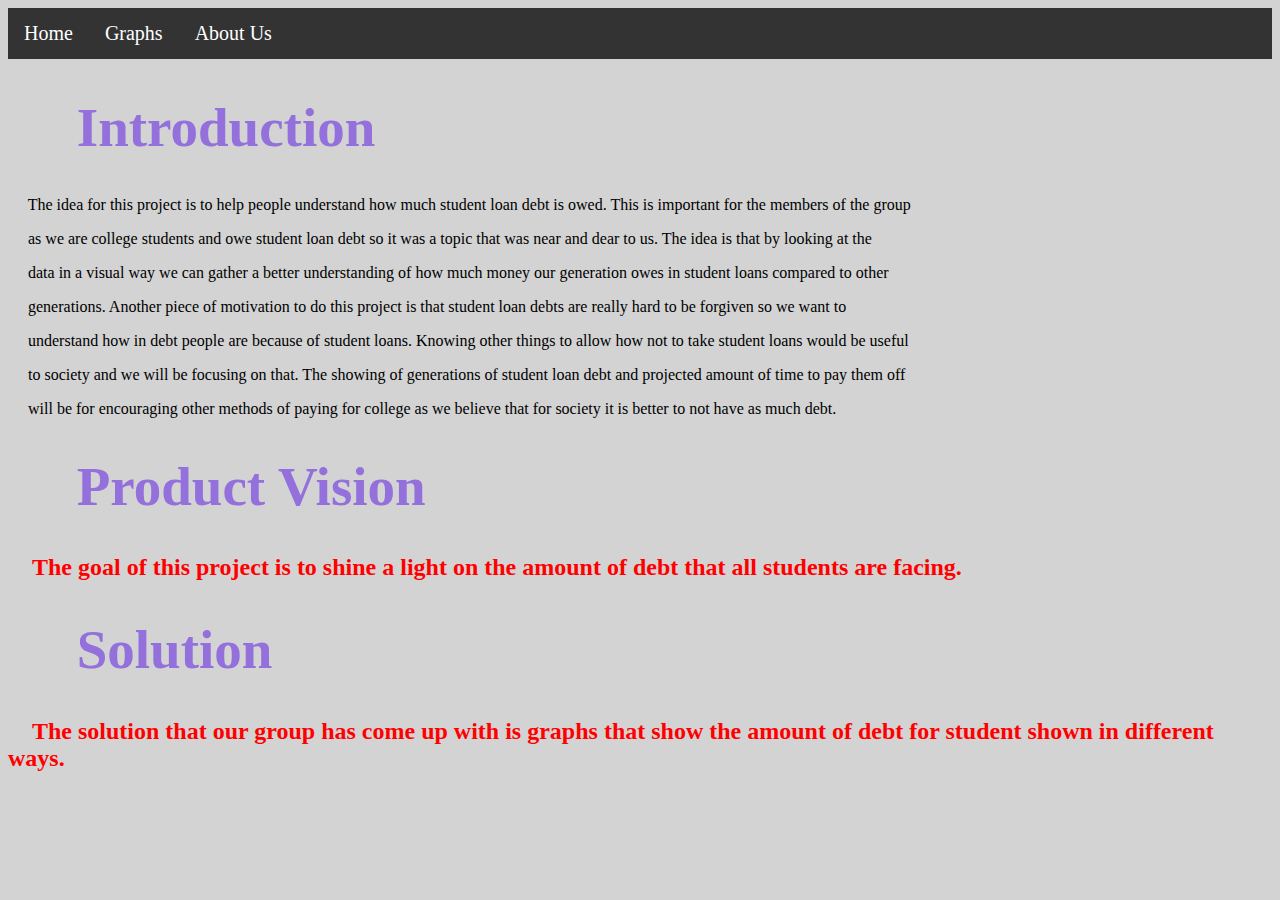
<file: Index.html>
<!DOCTYPE html>
<html lang="en">
<head>
    <meta charset="UTF-8">
    <title>Title</title>
     <link rel = "stylesheet" href = "Index.css">
</head>
<body>
    <ul>
        <li><a href="Index.html">Home</a></li>
        <li><a href="Graphs.html">Graphs</a></li>
        <li><a href="About%20Us.html">About Us</a></li>
    </ul>
<h1> &emsp; Introduction</h1>
    <p> &emsp; The idea for this project is to help people understand how much student loan debt is owed. This is important for the members of the group </p>
    <p> &emsp;  as we are college students and owe student loan debt so it was a topic that was near and dear to us. The idea is that by looking at the </p>
    <p>  &emsp; data in a visual way we can gather a better understanding of how much money our generation owes in student loans compared to other </p>
    <p>  &emsp; generations. Another piece of motivation to do this project is that student loan debts are really hard to be forgiven so we want to </p>
    <p>  &emsp; understand how in debt people are because of student loans. Knowing other things to allow how not to take student loans would be useful</p>
    <p> &emsp;  to society and we will be focusing on that. The showing of generations of student loan debt and projected amount of time to pay them off </p>
    <p>  &emsp; will be for encouraging other methods of paying for college as we believe that for society it is better to not have as much debt.</p>
<h1  > &emsp; Product Vision</h1>
    <h2> &emsp;The goal of this project is to shine a light on the amount of debt that all students are facing. </h2>
    <h1> &emsp; Solution</h1>
        <h2>  &emsp;The solution that our group has come up with is graphs that show the amount of debt for student shown in different ways.</h2>

</body>
</html>
</file>
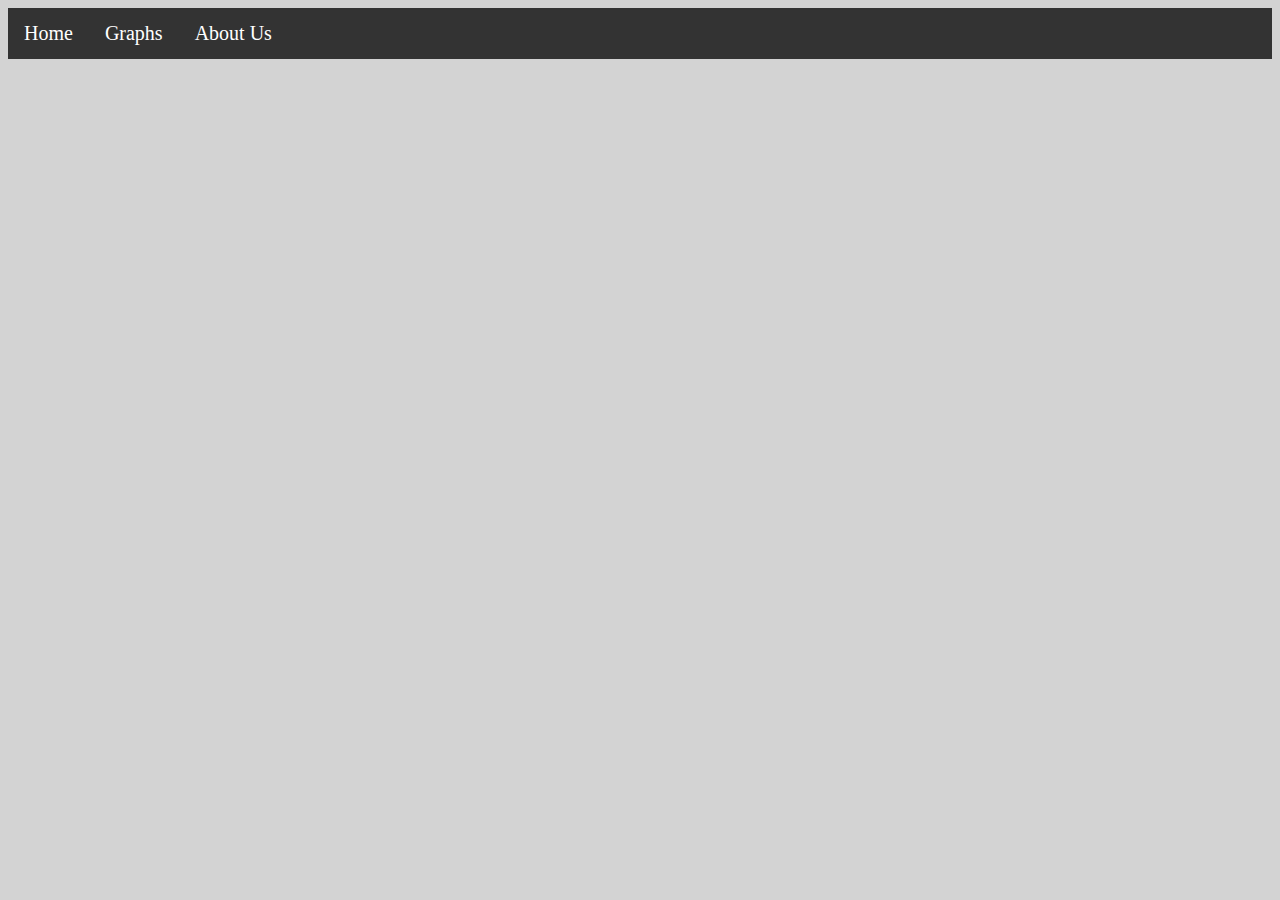
<file: Documentation/Index.html>
<!DOCTYPE html>
<html lang="en">
<head>
    <meta charset="UTF-8">
    <title>Title</title>
     <link rel = "stylesheet" href = "Index.css">
</head>
<body>
    <ul>
        <li><a href="Index.html">Home</a></li>
        <li><a href="Index.html">Graphs</a></li>
        <li><a href="About%20Us.html">About Us</a></li>
    </ul>



</body>
</html>
</file>
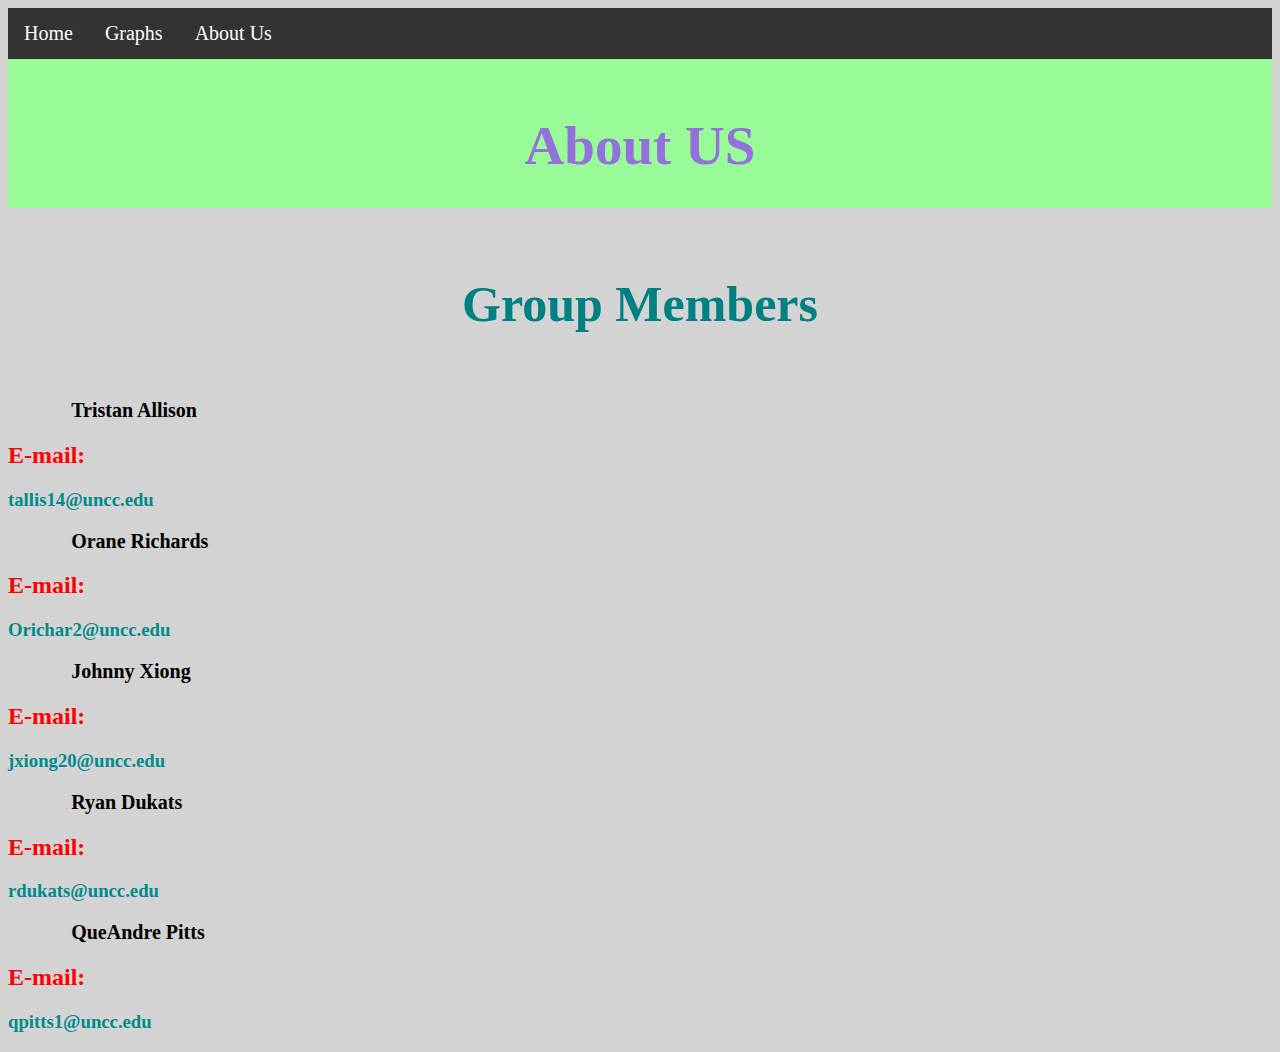
<file: About Us.html>
<!DOCTYPE html>
<html lang="en">
<head>
    <meta charset="UTF-8">
    <title>Title</title>
     <link rel = "stylesheet" href = "Index.css">
</head>
<header>

  <ul>
        <li><a href="Index.html">Home</a></li>
        <li><a href="Graphs.html">Graphs</a></li>
        <li><a href="About%20Us.html">About Us</a></li>
    </ul>
  <br>  <h1>About US</h1>


<br>
</header>
<body>

  <h4><Strong>Group Members</Strong></h4>
  <p1><Strong>Tristan Allison</Strong></p1>
  <h2>E-mail:<h3> tallis14@uncc.edu</h3>
</h2>
  <p1><strong>Orane Richards</strong></p1>
<h2>
    E-mail:<h3> Orichar2@uncc.edu</h3>
</h2>
  <p1><strong>Johnny Xiong</strong></p1>
<h2>
    E-mail:<h3> jxiong20@uncc.edu</h3>
</h2>
  <p1><strong>Ryan Dukats</strong></p1>
<h2>
    E-mail:<h3> rdukats@uncc.edu</h3>
</h2>
  <p1><strong>QueAndre Pitts</strong></p1>
<h2>
    E-mail:<h3> qpitts1@uncc.edu</h3>
</h2>
</body>
</html>
</file>
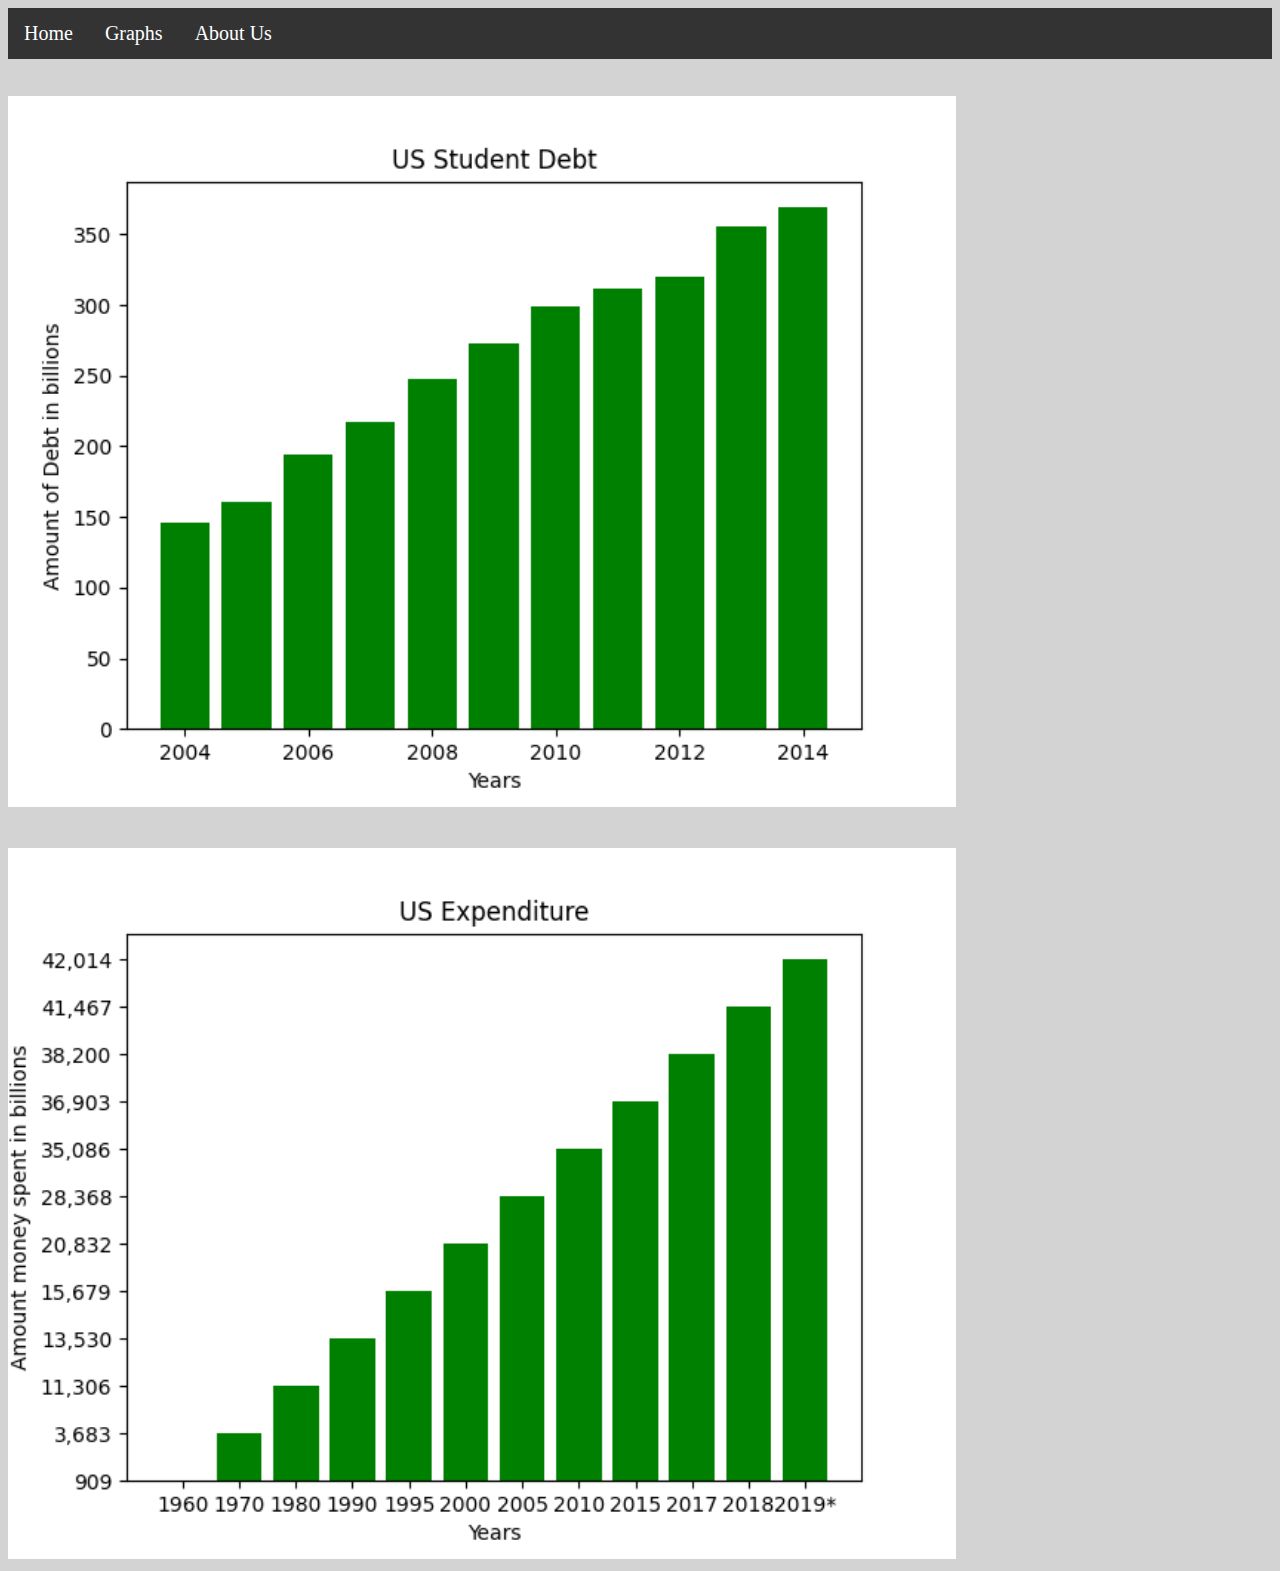
<file: Graphs.html>
<!DOCTYPE html>
<html lang="en">
<head>
      <link rel = "stylesheet" href = "Index.css">
    <meta charset="UTF-8">
    <title>Title</title>
</head>


 <ul>
        <li><a href="Index.html">Home</a></li>
        <li><a href="Graphs.html">Graphs</a></li>
        <li><a href="About%20Us.html">About Us</a></li>
    </ul>
<h1></h1>
 <img src='LineChart.png' >
  <br>
<h1></h1>
<img src='Graph2.png' >
<br>


</body>
</html>
</file>
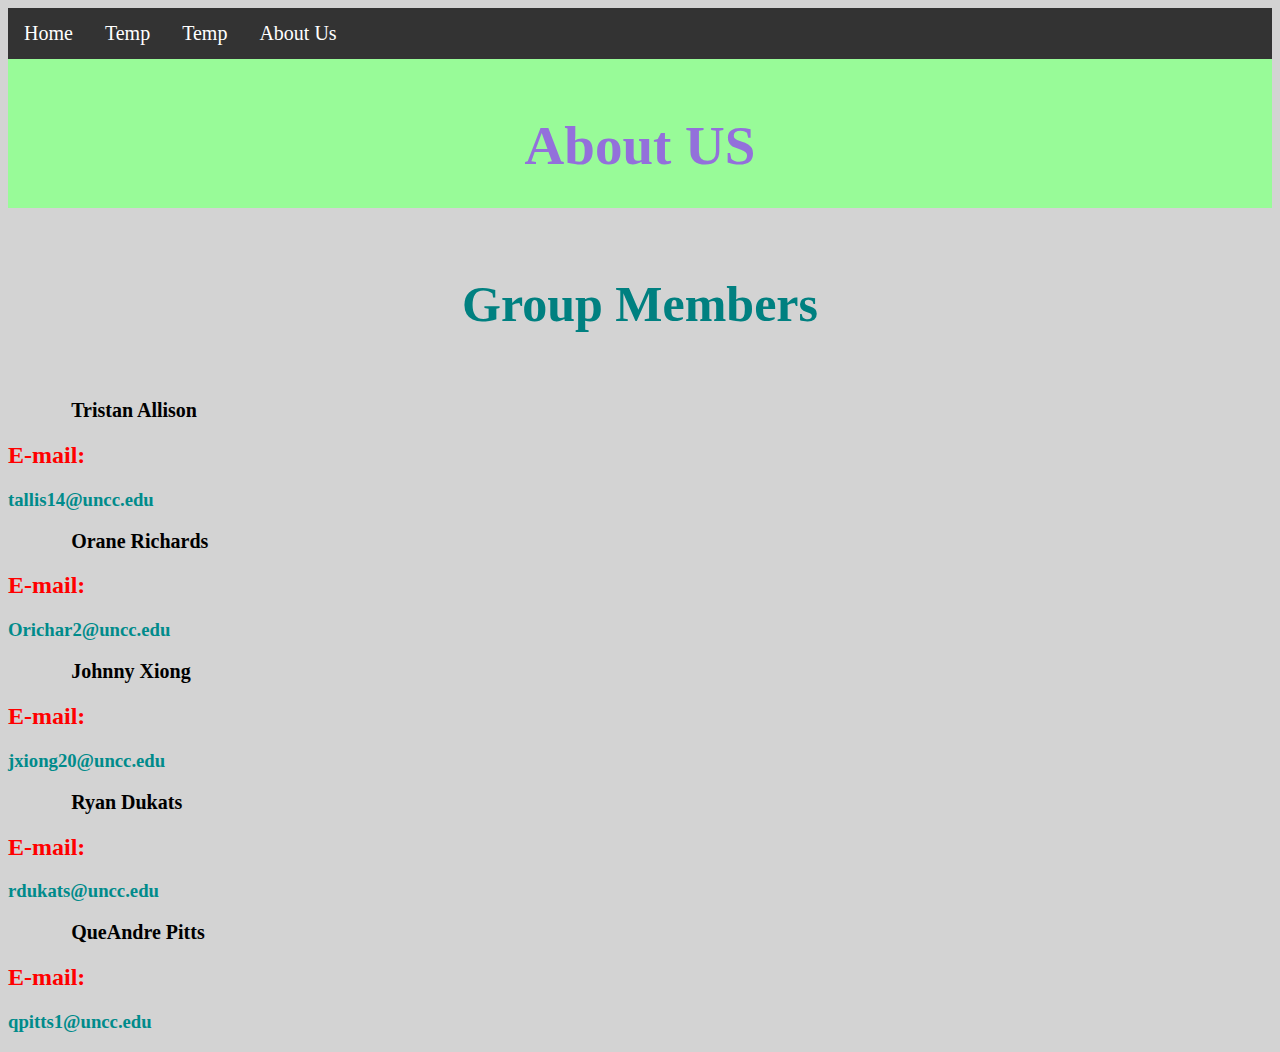
<file: Documentation/About Us.html>
<!DOCTYPE html>
<html lang="en">
<head>
    <meta charset="UTF-8">
    <title>Title</title>
     <link rel = "stylesheet" href = "Index.css">
</head>
<header>

  <ul>
        <li><a href="Index.html">Home</a></li>
        <li><a href="Index.html">Temp</a></li>
        <li><a href="Index.html">Temp</a></li>
        <li><a href="About%20Us.html">About Us</a></li>
    </ul>
  <br>  <h1>About US</h1>


<br>
</header>
<body>

  <h4><Strong>Group Members</Strong></h4>
  <p1><Strong>Tristan Allison</Strong></p1>
  <h2>E-mail:<h3> tallis14@uncc.edu</h3>
</h2>
  <p1><strong>Orane Richards</strong></p1>
<h2>
    E-mail:<h3> Orichar2@uncc.edu</h3>
</h2>
  <p1><strong>Johnny Xiong</strong></p1>
<h2>
    E-mail:<h3> jxiong20@uncc.edu</h3>
</h2>
  <p1><strong>Ryan Dukats</strong></p1>
<h2>
    E-mail:<h3> rdukats@uncc.edu</h3>
</h2>
  <p1><strong>QueAndre Pitts</strong></p1>
<h2>
    E-mail:<h3> qpitts1@uncc.edu</h3>
</h2>
</body>
</html>
</file>
<file: Index.css>
header
{
background-color:palegreen;
    text-align:center;
    height:200px;
}
h1{
   color: mediumpurple;
font-size:55px;


}
body{
    background-color:lightgrey;
}
h4
{
    text-align:center;
    font-size:50px;
    color:teal;
}
h2{
    color:red;
}
h3{
    color:darkcyan;
}
.row {
    display: flex;
    background-color:lightgray;
}

.column {
    flex: 50%;
    padding-left:20px;

}
img
{
    height:100%;
    width:75%;
}
ul {
    list-style-type: none;
    margin: 0;
    padding: 0;
    overflow: hidden;
    background-color: #333;
}
p1{
    padding-left:5%;
    font-size:20px;
}
li{
    font-size:20px;
}
li {
    float: left;
}

li a {
    display: block;
    color: white;
    text-align: center;
    padding: 14px 16px;
    text-decoration: none;
}

/* Change the link color to #111 (black) on hover */
li a:hover {
    background-color: #111;
}
footer{
    background-color:red;
    color:lightyellow;
}
</file>
<file: Documentation/Index.css>
header
{
background-color:palegreen;
    text-align:center;
    height:200px;
}
h1{
   color: mediumpurple;
font-size:55px;


}
body{
    background-color:lightgrey;
}
h4
{
    text-align:center;
    font-size:50px;
    color:teal;
}
h2{
    color:red;
}
h3{
    color:darkcyan;
}
.row {
    display: flex;
    background-color:lightgray;
}

.column {
    flex: 50%;
    padding-left:20px;

}
img
{
    height:100%;
    width:75%;
}
ul {
    list-style-type: none;
    margin: 0;
    padding: 0;
    overflow: hidden;
    background-color: #333;
}
p1{
    padding-left:5%;
    font-size:20px;
}
li{
    font-size:20px;
}
li {
    float: left;
}

li a {
    display: block;
    color: white;
    text-align: center;
    padding: 14px 16px;
    text-decoration: none;
}

/* Change the link color to #111 (black) on hover */
li a:hover {
    background-color: #111;
}
footer{
    background-color:red;
    color:lightyellow;
}
</file>
